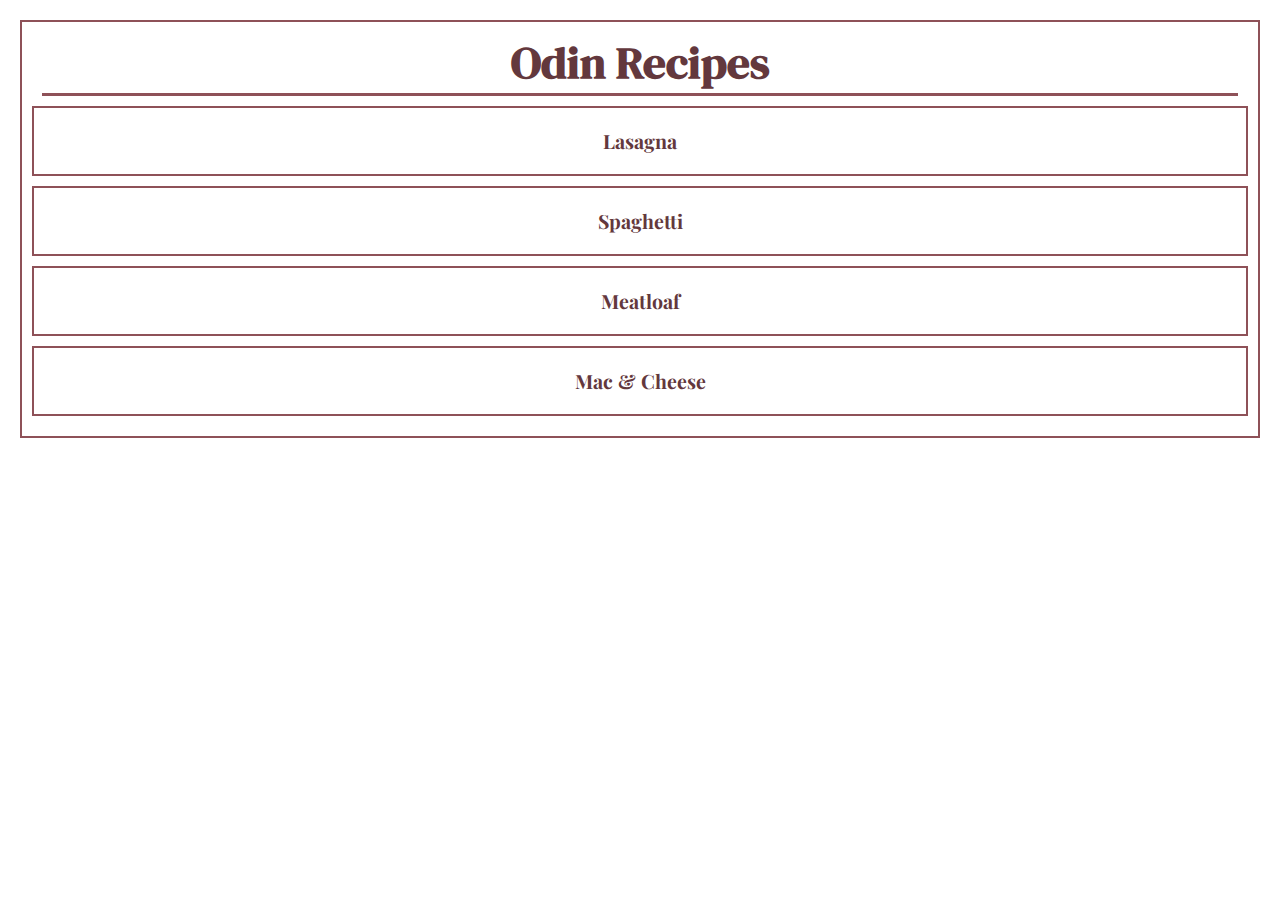
<file: index.html>
<!DOCTYPE html>
<html lang="en">

<head>
  <meta charset="UTF-8">
    <meta name="viewport" content="width=device-width, initial-scale=1.0">
    <title>Odin Recipes</title>
    <link rel="stylesheet" href="styles.css">
    <link rel="preconnect" href="https://fonts.googleapis.com">
    <link rel="preconnect" href="https://fonts.gstatic.com" crossorigin>
    <link
        href="https://fonts.googleapis.com/css2?family=DM+Serif+Display:ital@0;1&family=Playfair+Display:ital,wght@0,400..900;1,400..900&display=swap"
        rel="stylesheet">
</head>

<body>
    <header>
        <h1>Odin Recipes</h1>
    </header>
    <div class="page-divider"></div>
    <ul>
        <li>
            <a href="./recipes/lasagna.html">
                Lasagna
            </a>
        </li>
        <li>
            <a href="./recipes/spaghetti.html">
                Spaghetti
            </a>
        </li>
        <li>
            <a href="./recipes/meatloaf.html">
                Meatloaf
            </a>
        </li>
        <li>
            <a href="./recipes/macandcheese.html">
                Mac & Cheese
            </a>
        </li>
    </ul>

</body>

</html>
</file>
<file: styles.css>
* {
  margin: 0;
  padding: 0;
  box-sizing: border-box;
}

html {
  font-size: 10px;
}

body {
  font-family: 'Playfair Display';
  border: 2px solid #8e5158;
  margin: 20px;
  padding: 10px;
  font-size: 1.4em;
}

header {
  font-family: 'DM Serif Display';
  text-align: center;
  font-size: 1.6em;
  color: #63383d;
}

.page-divider {
  border-bottom: 3px solid #8e5158;
  margin: 0 10px;
}

li {
  list-style-type: none;
  border: 2px solid #8e5158;
  text-align: center;
  padding: 20px;
  margin: 10px auto;
  background-image: url(https://cdn.pixabay.com/photo/2022/05/30/17/23/flora-7231668_640.jpg);
}

a {
  font-size: 1.4em;
  text-decoration: none;
  color: #63383d;
  font-weight: bold;
}

a:hover {
  color: black
}
</file>
